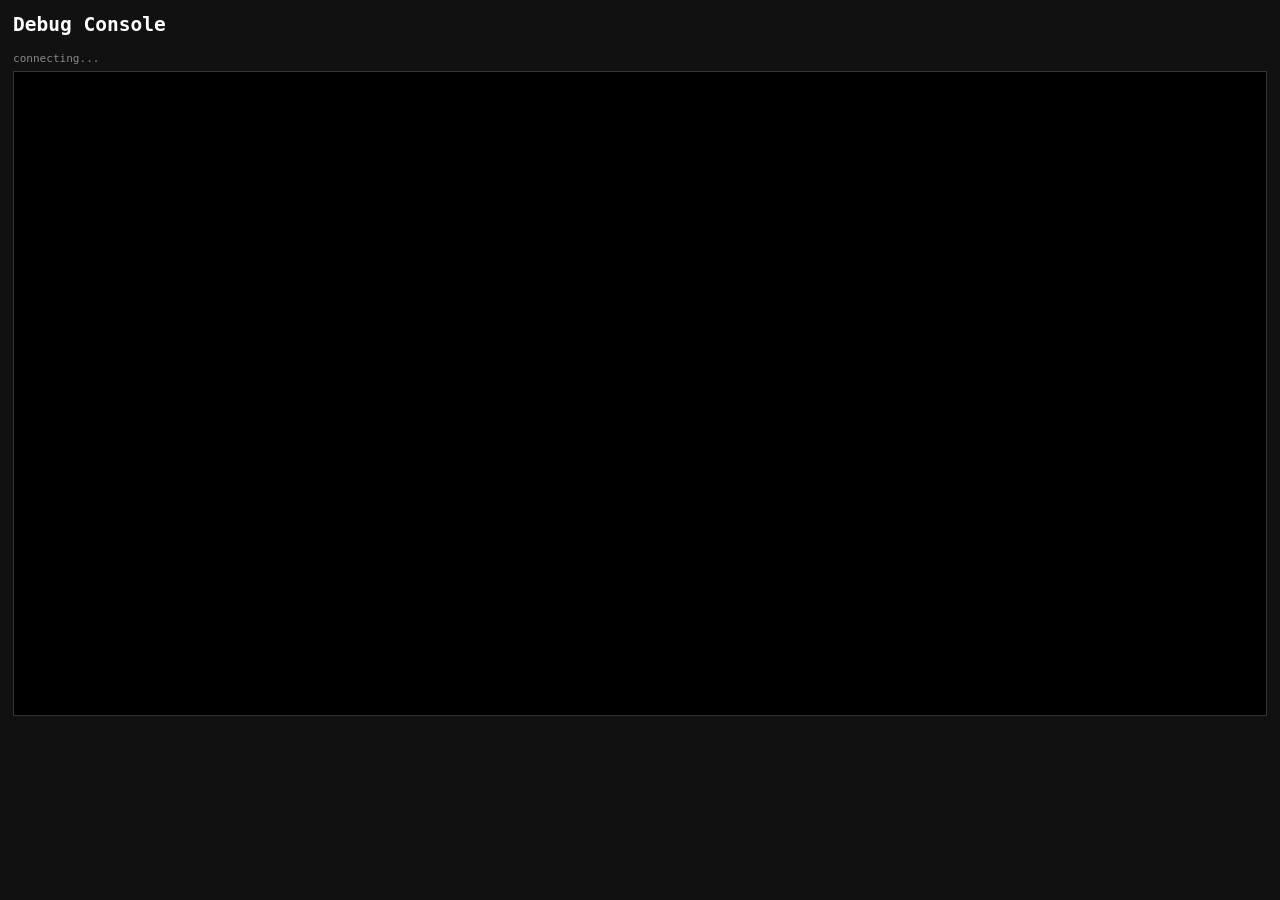
<file: data/debug-console.html>
<!doctype html>
<html>
  <head>
    <meta charset="utf-8" />
    <title>Debug Console</title>
    <style>
      body {
        font-family: monospace;
        background: #111;
        color: #0f0;
        margin: 0;
        padding: 1em;
      }
      h2 {
        color: #fff;
        margin-top: 0;
      }
      #log {
        white-space: pre-wrap;
        border: 1px solid #333;
        padding: 0.5em;
        height: 70vh;
        overflow-y: auto;
        background: #000;
      }
      #status {
        color: #888;
        font-size: 0.85em;
        margin-bottom: 0.5em;
      }
    </style>
  </head>
  <body>
    <h2>Debug Console</h2>
    <div id="status">connecting...</div>
    <div id="log"></div>
    <script>
      var log = document.getElementById("log");
      var status = document.getElementById("status");
      var ws = new WebSocket("ws://" + location.hostname + ":81/");

      ws.onopen = function () {
        status.textContent = "connected";
      };
      ws.onclose = function () {
        status.textContent = "disconnected";
      };
      ws.onerror = function () {
        status.textContent = "error";
      };

      ws.onmessage = function (evt) {
        var data = JSON.parse(evt.data);
        if (data.type === "debug" && data.channel === "log") {
          log.textContent += data.message + "\n";
          log.scrollTop = log.scrollHeight;
        }
      };
    </script>
  </body>
</html>
</file>
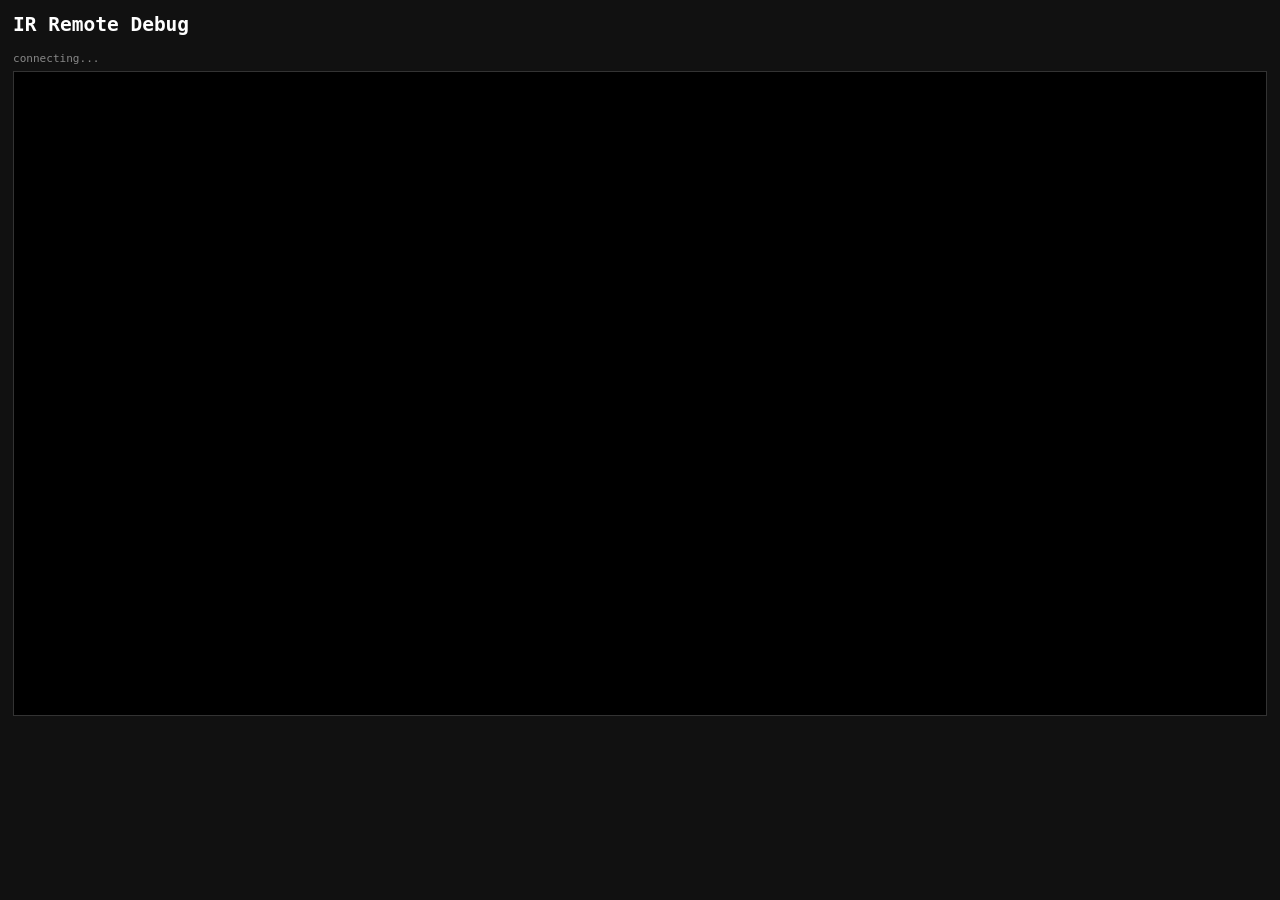
<file: data/debug-ir.html>
<!doctype html>
<html>
  <head>
    <meta charset="utf-8" />
    <title>IR Debug</title>
    <style>
      body {
        font-family: monospace;
        background: #111;
        color: #0f0;
        margin: 0;
        padding: 1em;
      }
      h2 {
        color: #fff;
        margin-top: 0;
      }
      #log {
        white-space: pre-wrap;
        border: 1px solid #333;
        padding: 0.5em;
        height: 70vh;
        overflow-y: auto;
        background: #000;
      }
      #status {
        color: #888;
        font-size: 0.85em;
        margin-bottom: 0.5em;
      }
    </style>
  </head>
  <body>
    <h2>IR Remote Debug</h2>
    <div id="status">connecting...</div>
    <div id="log"></div>
    <script>
      var log = document.getElementById("log");
      var status = document.getElementById("status");
      var ws = new WebSocket("ws://" + location.hostname + ":81/");

      ws.onopen = function () {
        status.textContent = "connected";
      };
      ws.onclose = function () {
        status.textContent = "disconnected";
      };
      ws.onerror = function () {
        status.textContent = "error";
      };

      ws.onmessage = function (evt) {
        var data = JSON.parse(evt.data);
        if (data.type === "debug" && data.channel === "ir") {
          log.textContent +=
            data.message + "\n--------------------------------\n";
          log.scrollTop = log.scrollHeight;
        }
      };
    </script>
  </body>
</html>
</file>
